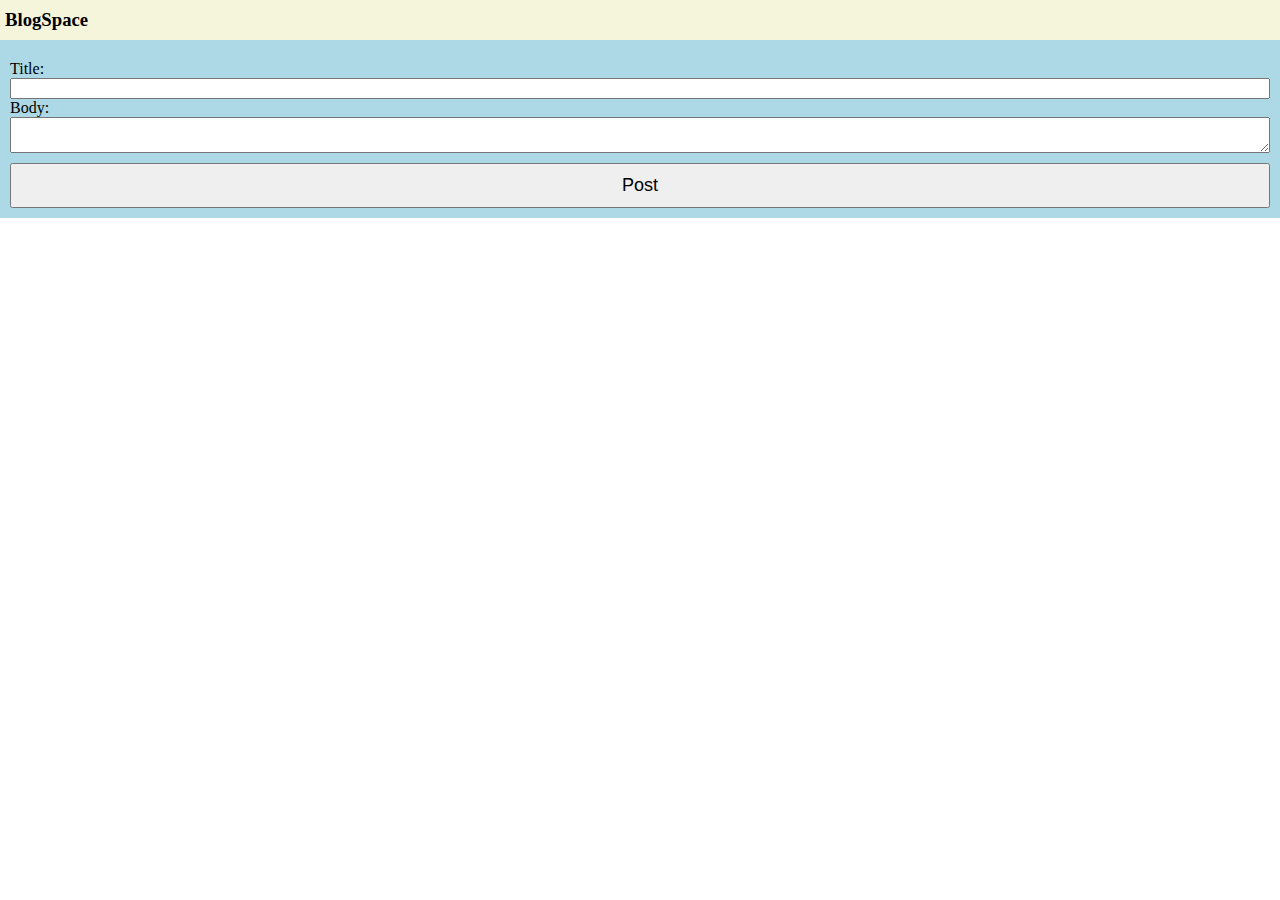
<file: BlogSpace/index.html>
<!DOCTYPE html>
<html lang="en">
<head>
    <meta charset="UTF-8">
    <meta name="viewport" content="width=device-width, initial-scale=1.0">
    <link rel="stylesheet" href="index.css">
    <title>Document</title>
</head>
<body>
    <nav>
        <h3>BlogSpace</h3>
    </nav>
    <form id="new-post">
        <label for="post-title">Title:</label>
        <input id="post-title" type="text">
        <label for="post-body">Body:</label>
        <textarea id="post-body" ></textarea>
        <button>Post</button>
    </form>
    <div id="blog-list">
    </div>
    <script src="index.js"></script>
</body>
</html>
</file>
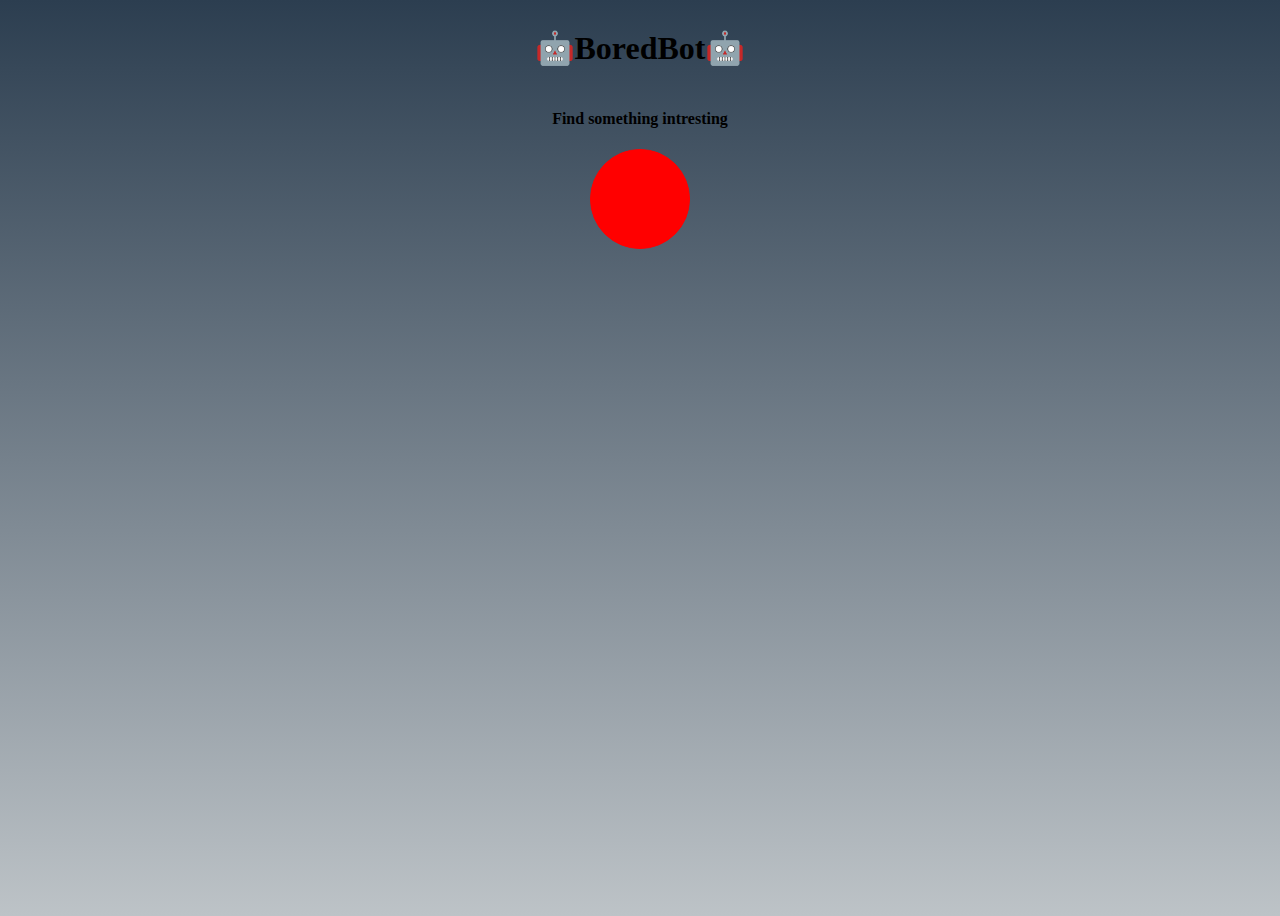
<file: BoredAPI/index.html>
<!DOCTYPE html>
<html lang="en">
<head>
    <meta charset="UTF-8">
    <meta name="viewport" content="width=device-width, initial-scale=1.0">
    <link rel="stylesheet" href="index.css" />
    <title>Bored ?</title>
</head>
<body>
    <h1>🤖BoredBot🤖</h1>
    <h4 id="activity">Find something intresting</h4>
    <button id="get-activity"></button>
    <script src="index.js"></script>
</body>
</html>
</file>
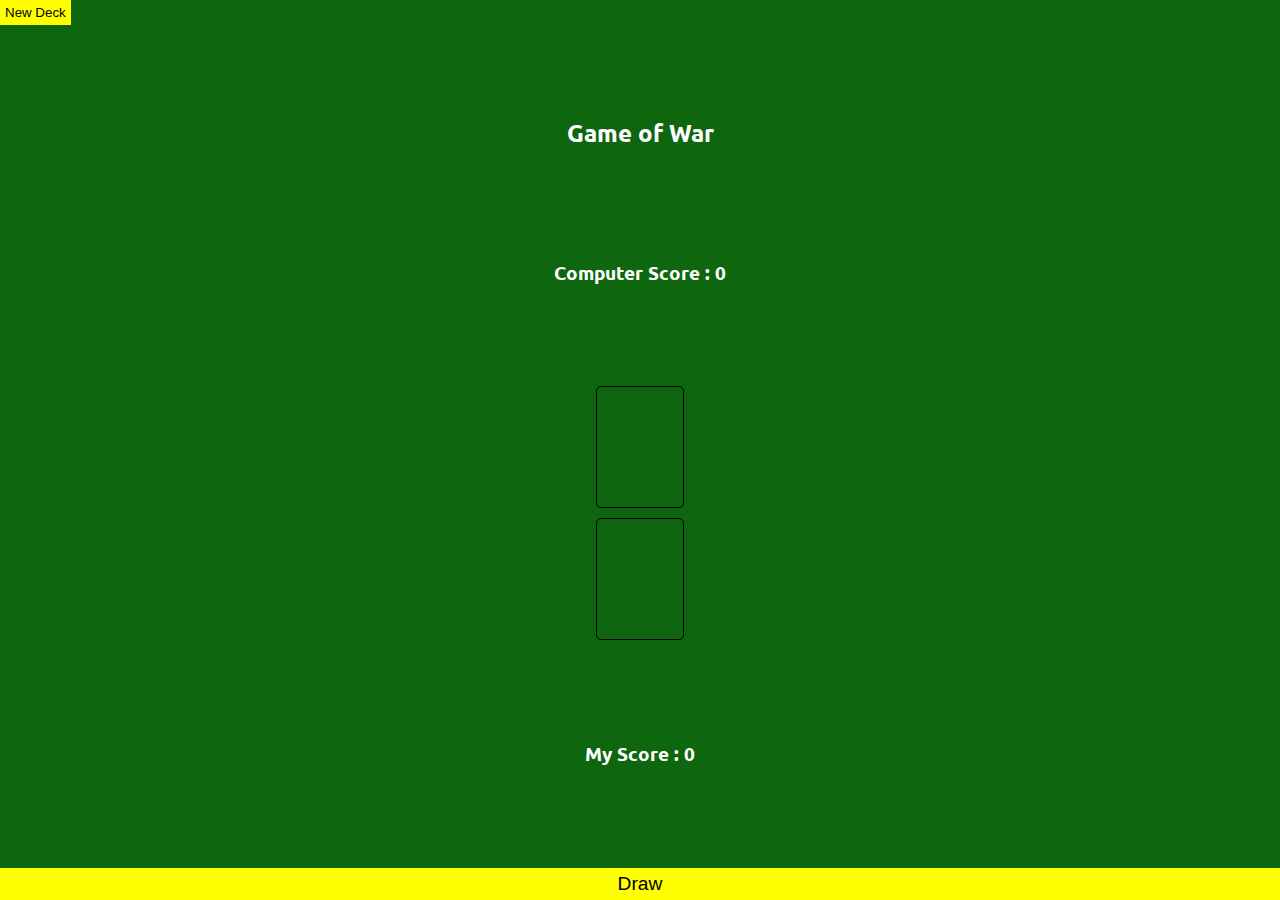
<file: CardWar/index.html>
<!DOCTYPE html>
<html lang="en">
<head>
    <meta charset="UTF-8">
    <meta name="viewport" content="width=device-width, initial-scale=1.0">
    <title>Document</title>
    <link rel="preconnect" href="https://fonts.googleapis.com">
    <link rel="preconnect" href="https://fonts.gstatic.com" crossorigin>
    <link href="https://fonts.googleapis.com/css2?family=Ubuntu:wght@300;400;500&display=swap" rel="stylesheet">
    <link rel="stylesheet" href="index.css">
</head>
<body>
    <div class="top">
        <button id="new-deck">New Deck</button>
        <p id="remaining"></p>
    </div>
    <h2 id="header">Game of War</h2>
    <h3 id="computer-score">Computer Score : 0</h3>
    <div id="cards">
        <div class="card-slot"></div>
        <div class="card-slot"></div>
    </div>
    <h3 id="my-score">My Score : 0</h3>
    <button id="draw-card" class="draw">Draw</button>
    <script src="index.js"></script>
</body>
</html>
</file>
<file: BlogSpace/index.css>
body {
    padding: 0;
    margin: 0;
}

nav {
    background-color: beige;
    padding: 5px;
    height: 30px;
    display: flex;
    align-items: center;
    position: fixed;
    width: 100%;
}

nav > h3 {
    margin: 0;
}

#blog-list {
    padding: 10px;
}

form {
    padding: 60px 10px 10px;
    display: grid;
    background-color: lightblue;
}

text#post-title, textarea#post-body {
    margin-bottom: 10px;
}

button {
    padding: 10px;
    font-size: 18px;
    cursor: pointer;
}
</file>
<file: BoredAPI/index.css>
body {
    background: #bdc3c7;  /* fallback for old browsers */
    background: -webkit-linear-gradient(to bottom, #2c3e50, #bdc3c7);  /* Chrome 10-25, Safari 5.1-6 */
    background: linear-gradient(to bottom, #2c3e50, #bdc3c7); /* W3C, IE 10+/ Edge, Firefox 16+, Chrome 26+, Opera 12+, Safari 7+ */
    background-repeat: no-repeat;
    height: 100vh;
    display: flex;
    flex-direction: column;
    align-items: center;
}

button {
    height: 100px;
    width: 100px;
    border-radius: 50%;
    background-color: red;
    border: 1px solid red;
    cursor: pointer;
}
</file>
<file: CardWar/index.css>
html, body {
    font-family: 'Ubuntu', sans-serif;
    margin: 0;
    padding: 0;
    background-color: rgb(14, 103, 14);
    height: 100vh;
}

body {
    display: flex;
    flex-direction: column;
    justify-content: space-between;
    align-items: center;
    color: white;
}

button {  
    background-color: yellow;
    cursor: pointer;
    border: none;
}

button#new-deck {
    align-self: flex-start;
    padding: 5px;
}

button.draw {
    font-size: 1.2em;
    padding: 5px;
    align-self: stretch;
}

div.card-slot {
    border: 1px solid black;
    border-radius: 5px;
    height: 120px;
    width: calc(120px * 5 / 7);
}

div.card-slot:nth-of-type(1) {
    margin-bottom: 10px;
}

img.card {
    width: 100%;
    height: 100%;
}

div.top {
    display: flex;
    align-self: flex-start;
}

div.top > p {
    margin: 0;
    margin-left: 10px;
}

button:disabled {
    cursor: not-allowed;
}

h2 {
    margin: 10px;
}
</file>
